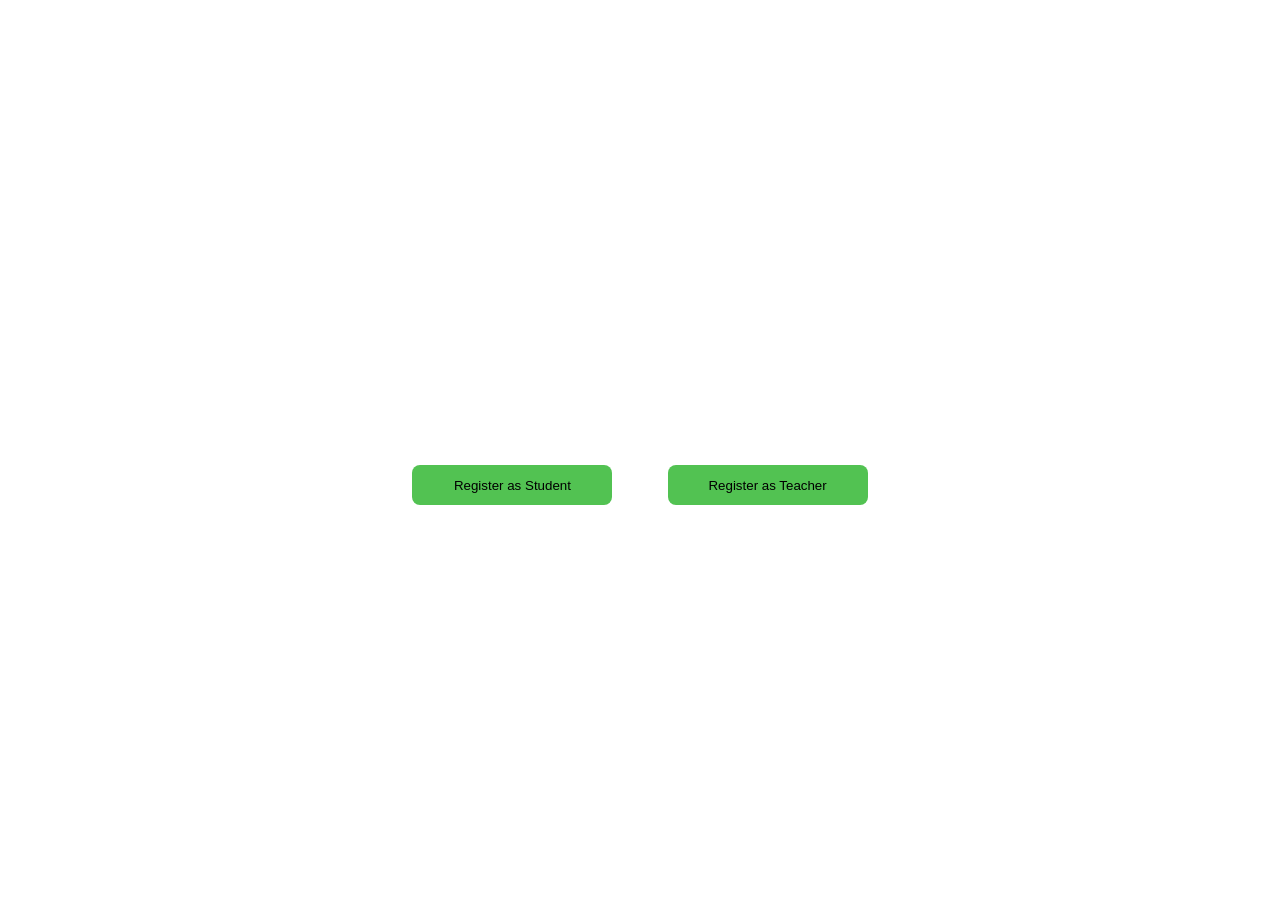
<file: index.html>
<!DOCTYPE html>
<html lang="en">
<head>
    <meta charset="UTF-8">
    <meta name="viewport" content="width=device-width, initial-scale=1.0">
    <title>LibraryManagement</title>
    <link rel="stylesheet" href="styles.css">
    <script>
        function Student(){
            window.location.href = `${window.origin}/demo/pages/students.html`;

        }

        function Teacher(){
            window.location.href = `${window.origin}/demo/pages/teachers.html`;
        }
    </script>
</head>
<body>
    <div class="main">
        <h1 id="heading">Library Portal</h1>
        <button id="issue" type="submit" onclick="Student()">Register as Student</button>
        <button id="donate" type="submit" onclick="Teacher()">Register as Teacher</button>
    </div>
</body>
</html>
</file>
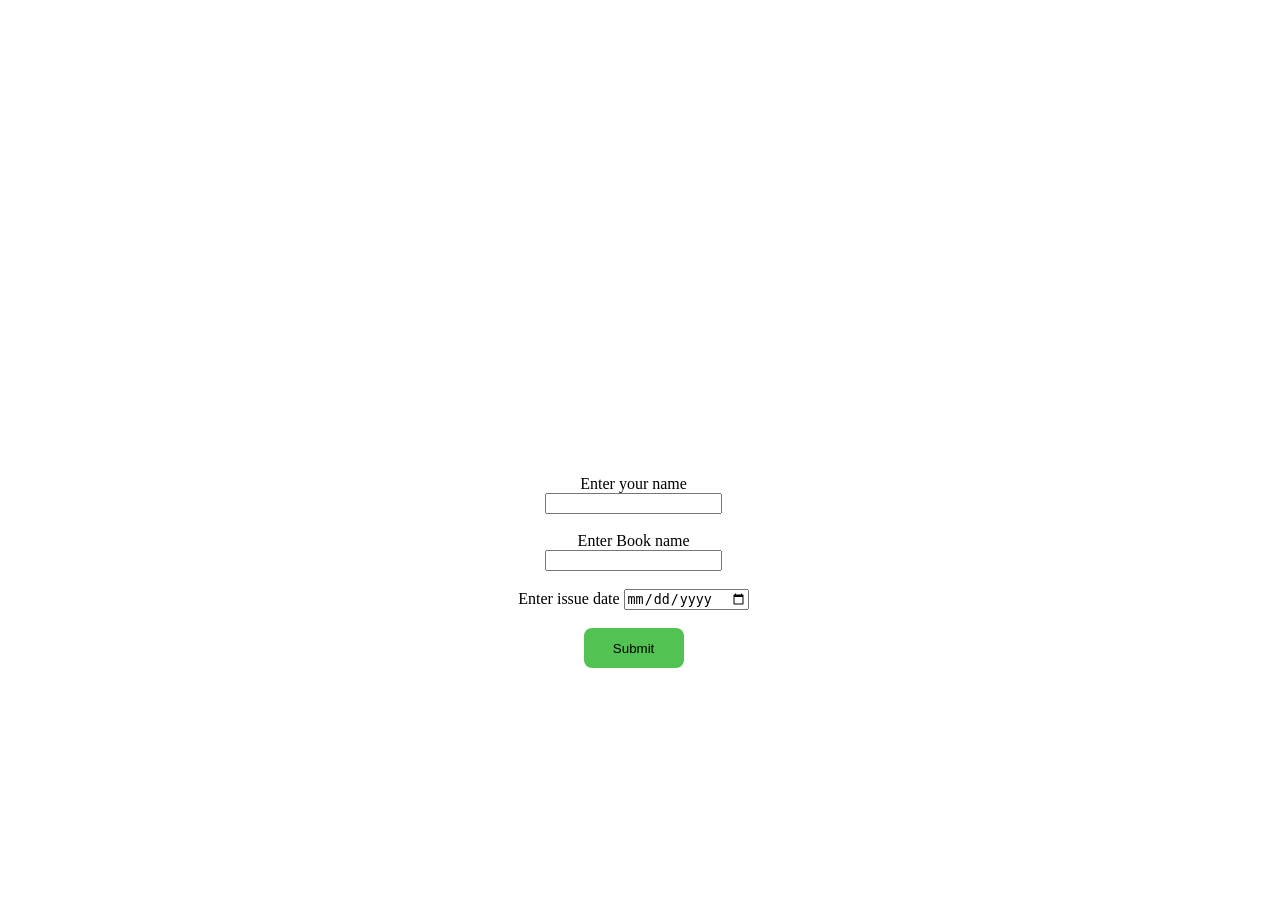
<file: pages/students.html>
<!DOCTYPE html>
<html lang="en">
<head>
    <meta charset="UTF-8">
    <meta name="viewport" content="width=device-width, initial-scale=1.0">
    <title>Student Registration</title>
    <link rel="stylesheet" href="student.css">
    <script>
        function handleSubmit(){
            alert("Form submitted successfully");
        }
    </script>
</head>
<body>
    <div class="main">
        <h1 id="heading">Student Registration</h1>
        <form action="">
            <label for="name">Enter your name</label>
            <input type="text" id="name"><br><br>
            <label for="book">Enter Book name</label>
            <input type="text" id="book"><br><br>
            <label for="date">Enter issue date</label>
            <input type="date" id="date"><br><br>
            <button id="donate" type="submit" onclick="handleSubmit()">Submit</button>
        </form>
    </div>
</body>
</html>
</file>
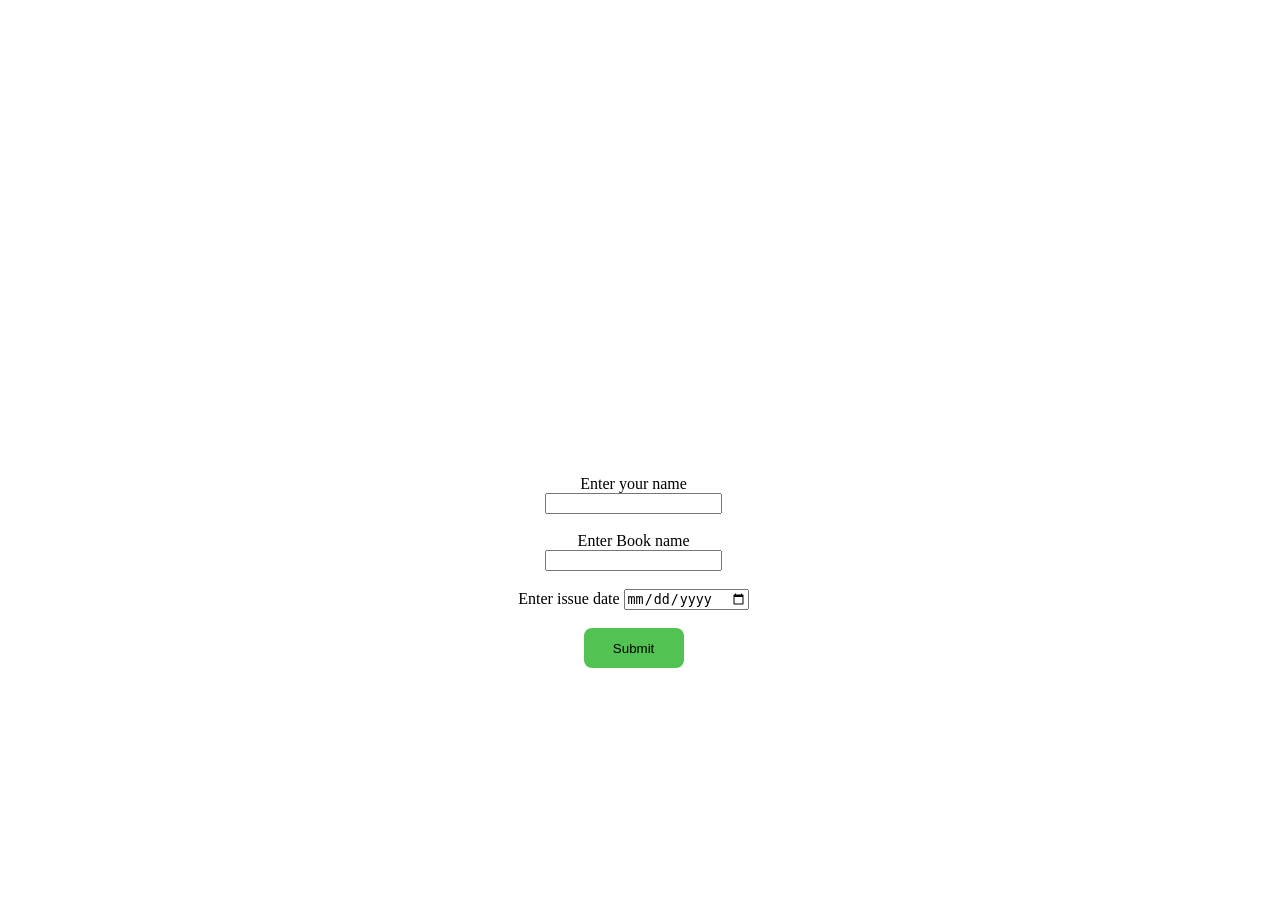
<file: pages/teachers.html>
<!DOCTYPE html>
<html lang="en">
<head>
    <meta charset="UTF-8">
    <meta name="viewport" content="width=device-width, initial-scale=1.0">
    <title>Teacher Registration</title>
    <link rel="stylesheet" href="teacher.css">
    <script>
        function handleSubmit(){
            alert("Form submitted successfully");
        }
    </script>
</head>
<body>
    <div class="main">
        <h1 id="heading">Teacher Registration</h1>
        <form action="">
            <label for="name">Enter your name</label>
            <input type="text" id="name"><br><br>
            <label for="book">Enter Book name</label>
            <input type="text" id="book"><br><br>
            <label for="date">Enter issue date</label>
            <input type="date" id="date"><br><br>
            <button id="donate" type="submit" onclick="handleSubmit()">Submit</button>
        </form>
    </div>
</body>
</html>
</file>
<file: styles.css>
body {
    margin: 0%;
    padding : 0%;
}

#heading {
    margin: 0%;
    position: relative;
    top: 300px;
    font-size: 100px;
}

#issue, #donate {
    position: relative;
    margin: 0%;
    top : 350px;
    background-color: rgb(82, 194, 82);
    border: 0px;
    border-radius: 8px;
    height: 40px;
    width: 200px;
    margin-left: 2%;
    margin-right : 2%;
}

.main {
    background-image: url("https://static.vecteezy.com/system/resources/previews/024/889/405/non_2x/large-collection-of-old-books-on-wooden-shelves-in-library-generated-by-ai-photo.jpg");
    margin: 0%;
    width: 100%;
    height: 100vh;
    padding: 0%;
    color: white;
    text-align: center;
    top: 0%;
}
</file>
<file: pages/student.css>
body {
    margin: 0%;
    padding : 0%;
}

#heading {
    margin: 0%;
    position: relative;
    top: 300px;
    font-size: 100px;
}

.main {
    background-image: url("https://live.staticflickr.com/4062/4474421855_4b20643258_b.jpg");
    margin: 0%;
    width: 100%;
    height: 100vh;
    padding: 0%;
    color: white;
    text-align: center;
    top: 0%;
    background-repeat: no-repeat;
    background-size: cover;
}

form {
    background-color: white;
    padding-right: 1%;
    color: #000;
    margin-left: 40%;
    margin-right: 40%;
    border-radius: 8px; 
    padding-top: 10px;
    position: relative;
    top: 350px;
    padding-bottom: 10px;
}

button {
    background-color: rgb(82, 194, 82);
    border: 0px;
    border-radius: 8px;
    height: 40px;
    width: 100px;
}
</file>
<file: pages/teacher.css>
body {
    margin: 0%;
    padding : 0%;
}

#heading {
    margin: 0%;
    position: relative;
    top: 300px;
    font-size: 100px;
}

.main {
    background-image: url("https://live.staticflickr.com/4062/4474421855_4b20643258_b.jpg");
    margin: 0%;
    width: 100%;
    height: 100vh;
    padding: 0%;
    color: white;
    text-align: center;
    top: 0%;
    background-repeat: no-repeat;
    background-size: cover;
}

form {
    background-color: white;
    padding-right: 1%;
    color: #000;
    margin-left: 40%;
    margin-right: 40%;
    border-radius: 8px; 
    padding-top: 10px;
    position: relative;
    top: 350px;
    padding-bottom: 10px;
}

button {
    background-color: rgb(82, 194, 82);
    border: 0px;
    border-radius: 8px;
    height: 40px;
    width: 100px;
}
</file>
